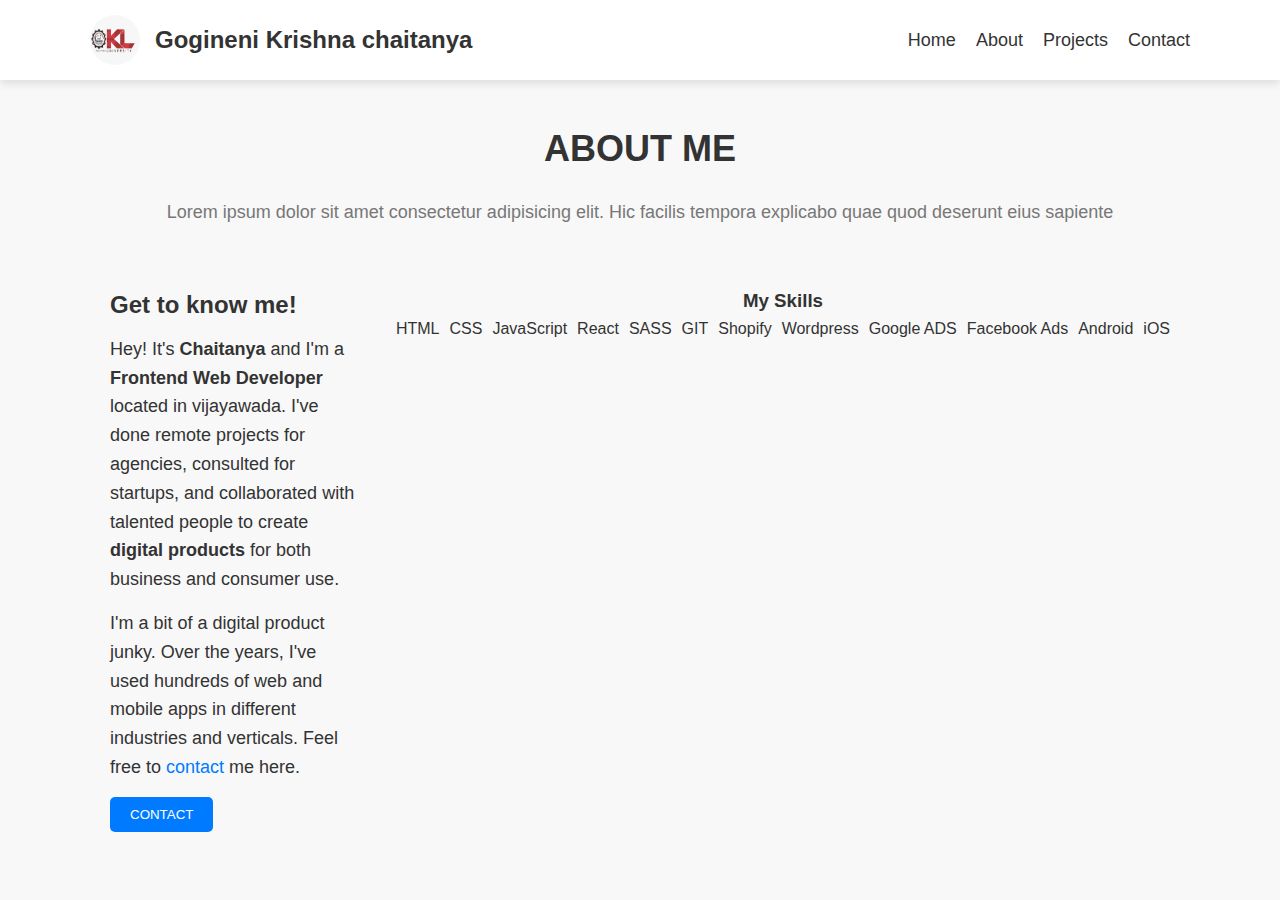
<file: Day-7/index.html>
<!DOCTYPE html>
<html lang="en">
<head>
    <meta charset="UTF-8">
    <meta name="viewport" content="width=device-width, initial-scale=1.0">
    <title>About Me</title>
    <link rel="stylesheet" href="styles.css">
</head>
<body>
    <!-- Navbar -->
    <nav class="navbar">
        <div class="nav-content">
            <div class="nav-left">
                <img src="logo1.png" alt="Profile Picture" class="nav-profile-img">
                <h1 class="logo">Gogineni Krishna chaitanya</h1>
            </div>
            <div class="nav-right">
                <ul class="nav-links">
                    <li><a href="#">Home</a></li>
                    <li><a href="#">About</a></li>
                    <li><a href="#">Projects</a></li>
                    <li><a href="#">Contact</a></li>
                </ul>
            </div>
        </div>
    </nav>

    <!-- About Me Section -->
    <section class="about-me">
        <h2>ABOUT ME</h2>
        <p class="intro-text">Lorem ipsum dolor sit amet consectetur adipisicing elit. Hic facilis tempora explicabo quae quod deserunt eius sapiente</p>
        
        <div class="content">
            <div class="description">
                <h3>Get to know me!</h3>
                <p>
                    Hey! It's <strong>Chaitanya</strong> and I'm a <strong>Frontend Web Developer</strong> located in vijayawada. I've done remote projects for agencies, consulted for startups, and collaborated with talented people to create <strong>digital products</strong> for both business and consumer use.
                </p>
                <p>
                    I'm a bit of a digital product junky. Over the years, I've used hundreds of web and mobile apps in different industries and verticals. Feel free to <a href="#">contact</a> me here.
                </p>
                <button class="contact-btn">CONTACT</button>
            </div>

            <div class="skills">
                <h3>My Skills</h3>
                <div class="skills-list">
                    <span>HTML</span>
                    <span>CSS</span>
                    <span>JavaScript</span>
                    <span>React</span>
                    <span>SASS</span>
                    <span>GIT</span>
                    <span>Shopify</span>
                    <span>Wordpress</span>
                    <span>Google ADS</span>
                    <span>Facebook Ads</span>
                    <span>Android</span>
                    <span>iOS</span>
                </div>
            </div>
        </div>
    </section>
</body>
</html>
</file>
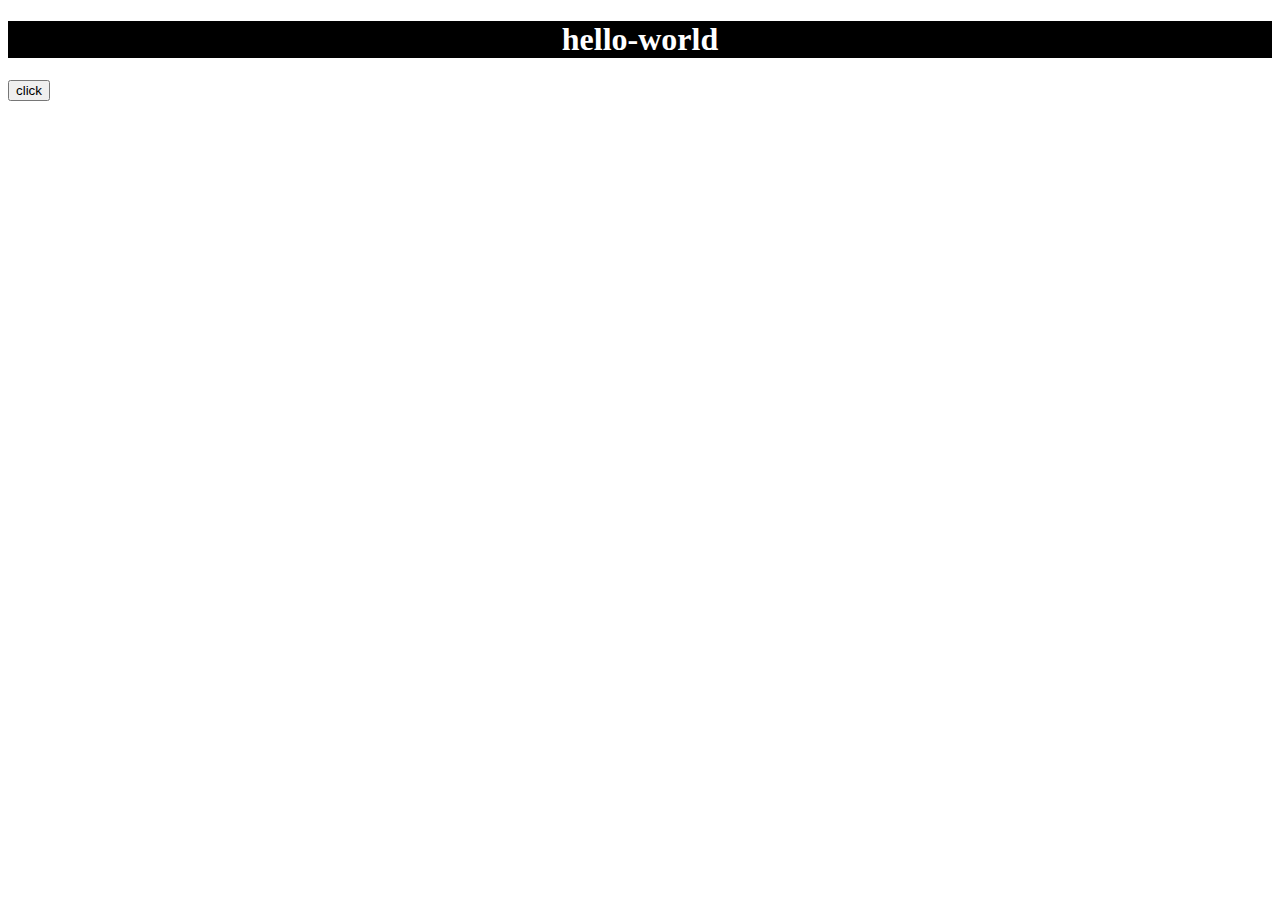
<file: Day-8/index.html>
<!DOCTYPE html>
<html lang="en">
<head>
    <meta charset="UTF-8">
    <meta name="viewport" content="width=device-width, initial-scale=1.0">
    <title>Document</title>
    <link rel="stylesheet" href="./styles.css">
</head>
<body>
  <h1>hello-world</h1>
  <button>click</button>
  <script async src="./app.js"></script>
</body>
</html>
</file>
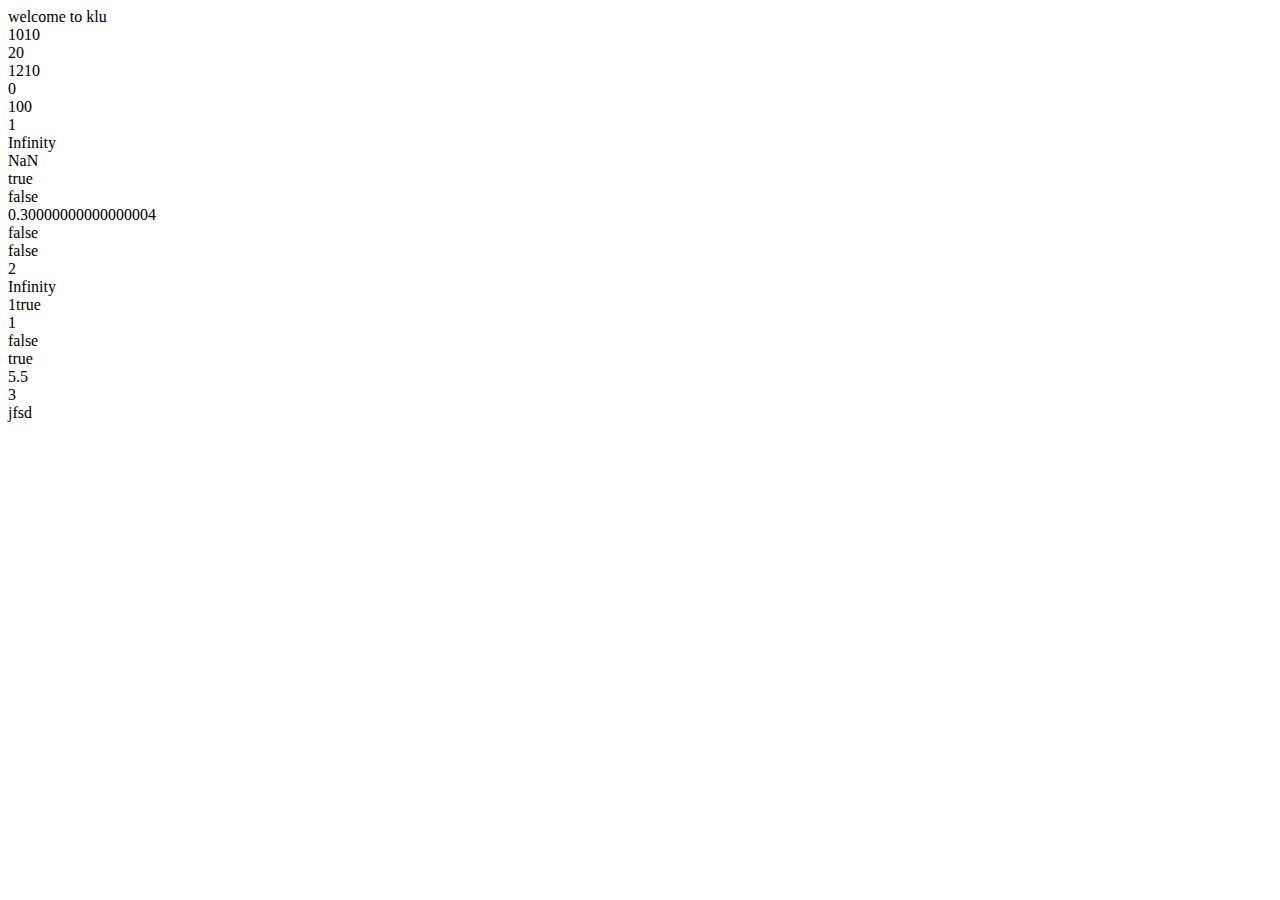
<file: Day-9/demo.html>
<!DOCTYPE html>
<html>
    <head>
        <title>JS BASCIS</title>
    </head>
    <body>
        <script>
            //to display on webpage
            document.write("welcome to klu","<br>");
            //to display of output device
            console.log("hello");

            // to display data in form of table
            console.table([10,20,30,40]);

            document.write(10+"10","<br>")
            // to convert string to number
            document.write(10+ +"10","<br>");
            document.write("1"+"2"+"10","<br>")
            
            // -, /,*,% converts string to number 
            //conversion as typecoersion

            document.write(10-"10","<br>");

            document.write(10*"10", "<br>");
            document.write(10/"10","<br>");

            document.write(10/"0","<br>"); //infinity
            document.write(10/"A","<br>"); //NAN



            //=(assignment)
            //== comparision ignores datatype
            //===(strict comparision) both values and type

            document.write(10 == "10" , "<br>");// will compare only values
            document.write(10 === "10" , "<br>"); 



           

            document.write(0.1 +0.2 , "<br>");
            document.write(0.1 +0.2  == 0.3 , "<br>");
            document.write(0.1 +0.2  === 0.3 , "<br>");



            //true--1
            //false--0
            document.write(true+1 , "<br>");//2
            document.write(true/false , "<br>");//infinity
            document.write(1+"true" , "<br>");//1true
            document.write(true+1 - "1", "<br>");//1

            
            
            document.write(3>2>1,"<br>"); //false
            document.write(1<2<3,"<br>"); //true
            //bodmas
            //b-bracker
            //o-of
            //d-division
            //m-multiplication
            //a-addition
            //s-subtration
            document.write(10+5 / 10-5 , "<br>"); //
            document.write((10+5) / (10-5) , "<br>"); //3



            //ternary operator
            //condition ? block1 : block2

            9>8>7 ? document.write("jfs") : document.write("jfsd");


            
        </script>
    </body>
</html>
</file>
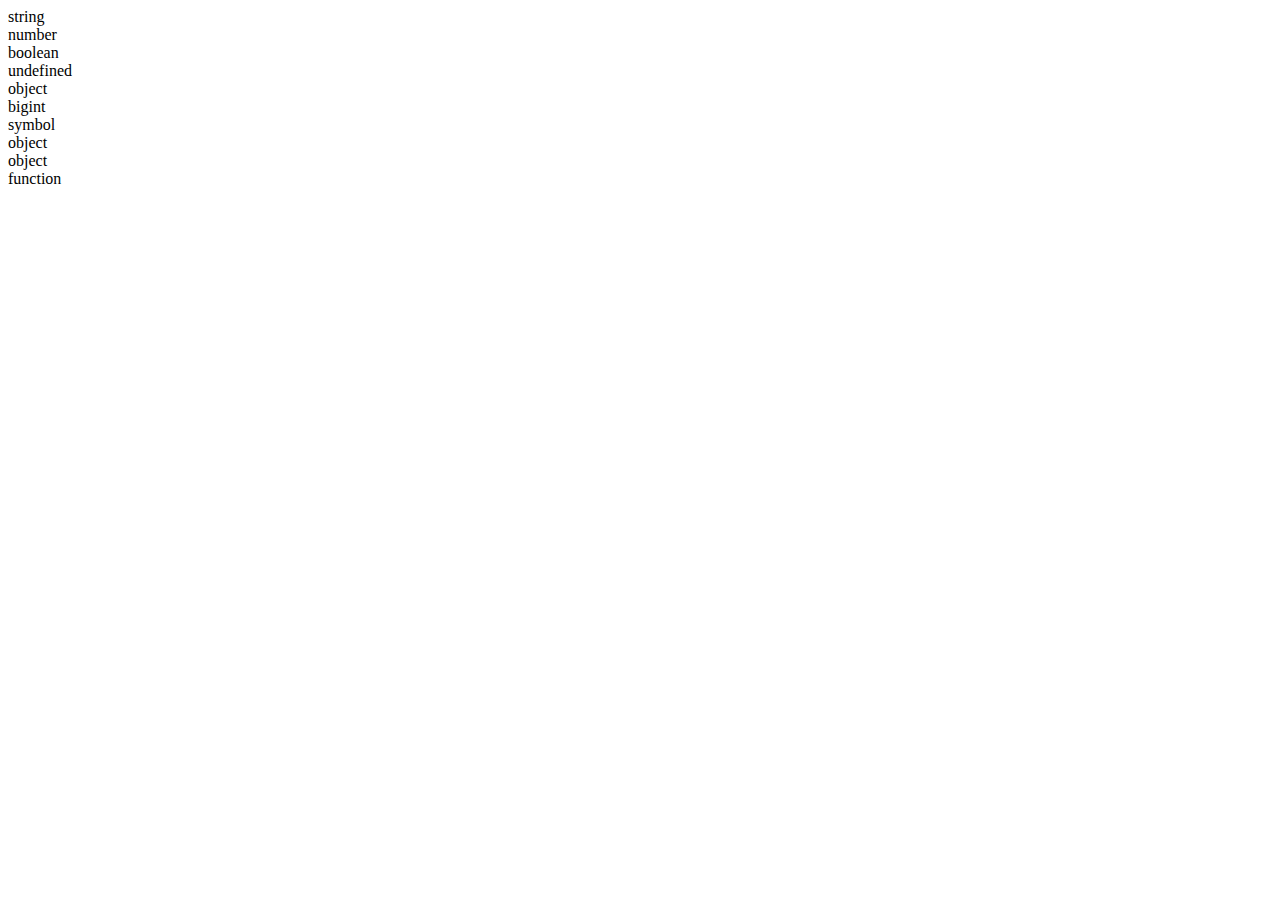
<file: Day-9/variables.html>
<!DOCTYPE html>
<html>
    <head>
        <title>JS BASCIS</title>
    </head>
    <body>
        <script>
            //var x=100;
            //document.write(x);


            // as per developer point of view multiple declaraions should not be done
            //var x=100;
            //var x=200;
            //document.write(x);

           // let x=100;
            //let x=200;
            //document.write(x);// error x is already declared

            //global variable
           // let x=100;
           // document.write(x);
            {
                //local variable
               // let x=200;
               // document.write(x);
            }
            //document.write(x);//100



            //document.write(x);
            //let x="klu";

           // function klu(){
             //   var x=100;
             //   document.write(x);
              //  {
              //      let y=200;
              //  }
               // document.write(x);
               // document.write(y);

           // }

           // klu();

           //let msg= `FSD with devops`;
           //let wish=`welcome to ${msg}`;
           // document.write(wish.substr(0,15));

           // let x=[base64];
            //document.write(x);

           // let x= symbol("klu");
           // document.write(x);


          // var x;
          // document.write(x,"<br>");//undefined
           //document.write(x+10,"<br>");


           //null represents empty or blank values
           //while performing any arthmetic operation null value sconverts to zero
          // var x = null;
           //document.write(x,"<br>");
           //document.write(x+10,"<br>");

           //typeof
           document.write(typeof "klu","<br>");
           document.write(typeof 100,"<br>");
           document.write(typeof true,"<br>");
           document.write(typeof undefined,"<br>");
           document.write(typeof null,"<br>");
           document.write(typeof 100n,"<br>");
           document.write(typeof Symbol(100),"<br>");
           document.write(typeof [],"<br>");
           document.write(typeof {},"<br>");//json object 
           document.write(typeof function klu(){},"<br>");


        </script>
    </body>
</html>
</file>
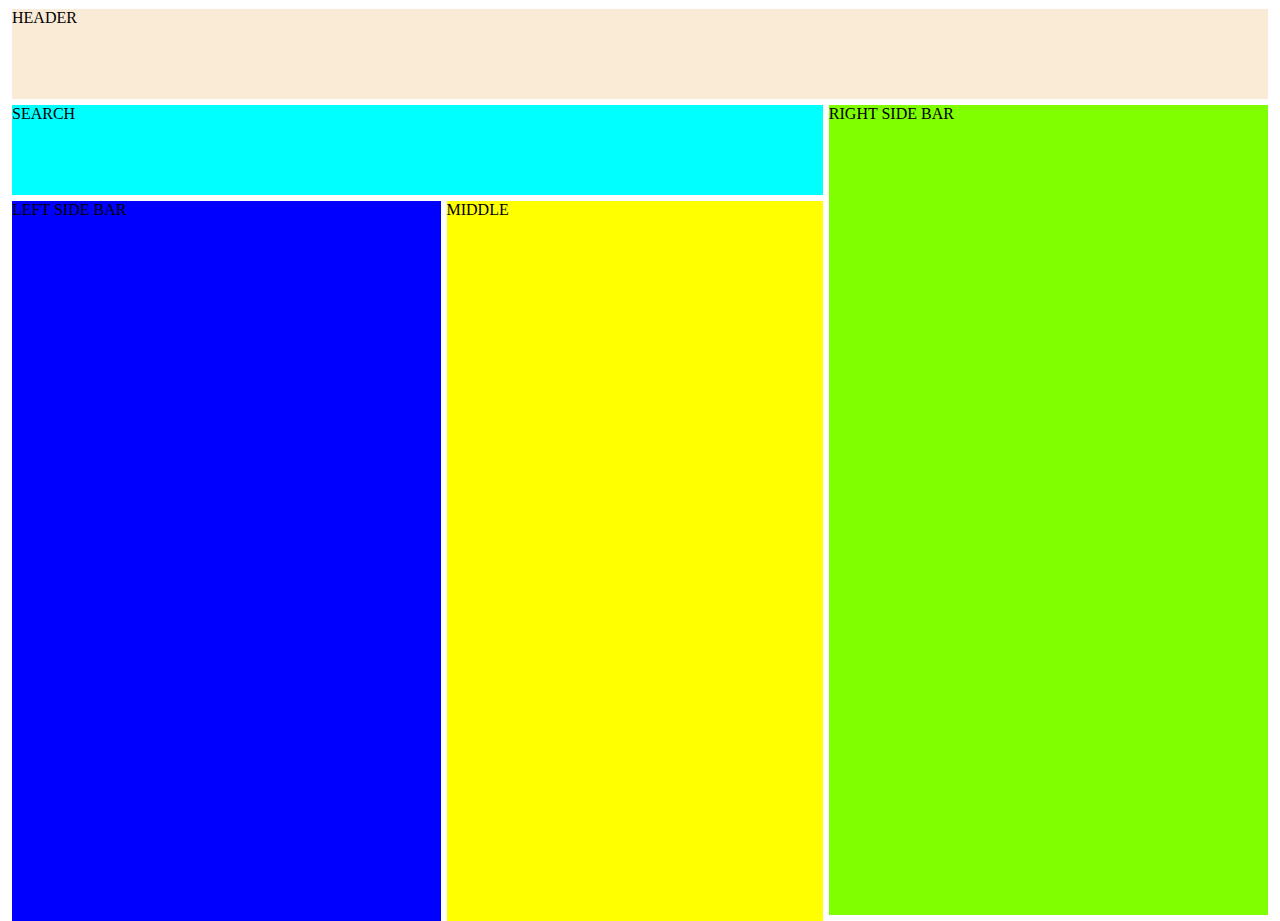
<file: assignamnets/GRID TEMPLATE/grid1.html>
<!DOCTYPE html>
<html lang="en">
<head>
    <meta charset="UTF-8">
    <meta name="viewport" content="width=device-width, initial-scale=1.0">
    <title>Document</title>

    <style>
        *{
            padding: 0px;
            margin: 3px;
        }
        .container{
            height: 100vh;
            display: grid;
            grid-column: 33% 33% 34%;
            grid-row: 10% 10% 80%;
        }
        .common{

        }
        .header{
            height: 10vh;
            grid-row: 1/2;
            grid-column: 1/4;
            background-color: antiquewhite;
        }
        .search{
            height: 10vh;
            grid-row: 2/3;
            grid-column: 1/3;
            background-color: aqua;
        }
        .left_side_bar{
            height: 80vh;
            grid-row: 3/4;
            grid-column: 1/2;
            background-color: blue;
        }
        .middle{
            height: 80vh;
            grid-row: 3/4;
            grid-column: 2/3;
            background-color: yellow;
        }
        .right_side_bar{
            height: 90vh;
            grid-row: 2/4;
            grid-column: 3/4;
            background-color: chartreuse;
        }
    </style>

</head>
<body>
    <div class="container">
        <div class="common header">HEADER</div>
        <div class="common search">SEARCH</div>
        <div class="common left_side_bar">LEFT SIDE BAR</div>
        <div class="common middle">MIDDLE</div>
        <div class="common right_side_bar">RIGHT SIDE BAR</div>
    </div>
</body>
</html>
</file>
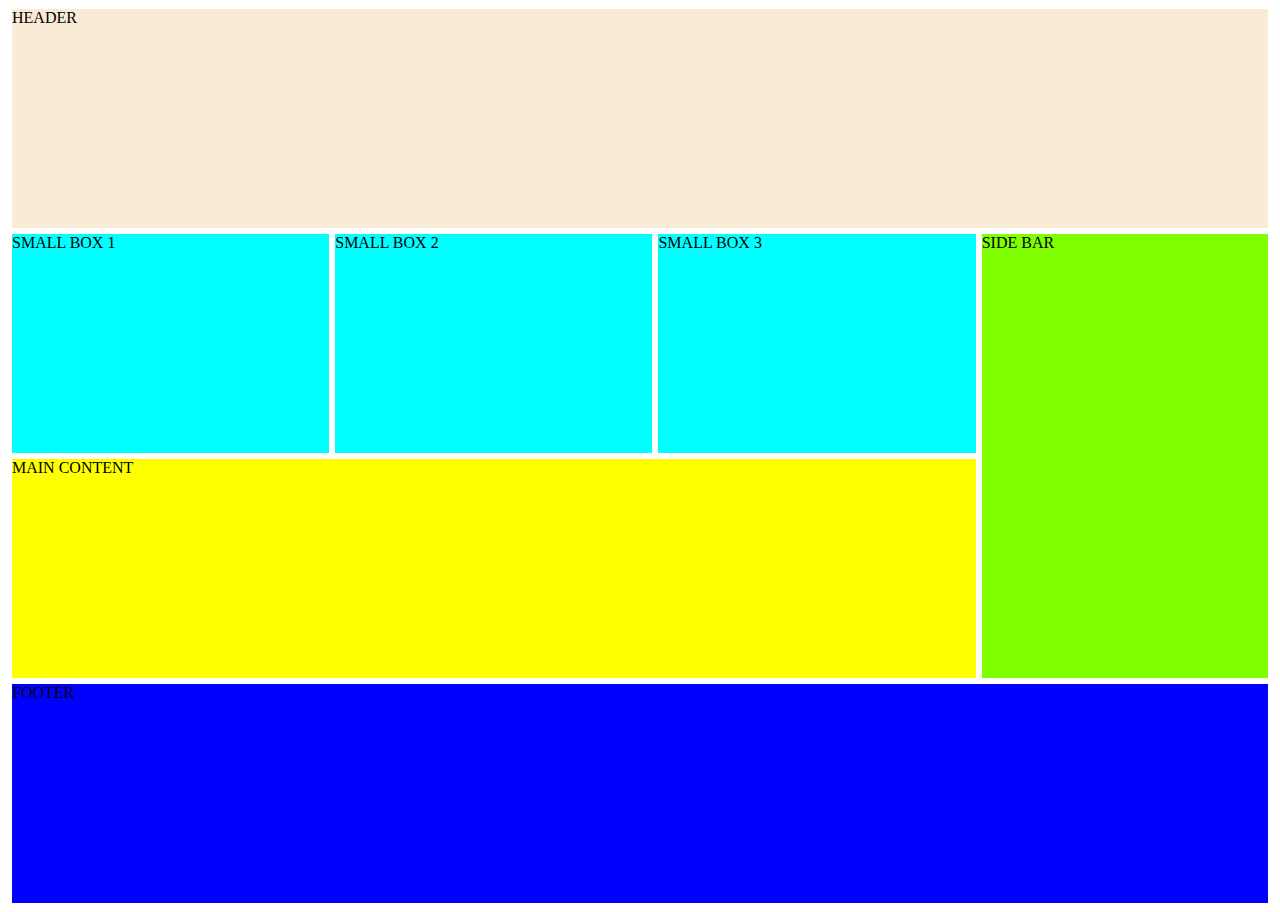
<file: assignamnets/GRID TEMPLATE/grid2.html>
<!DOCTYPE html>
<html lang="en">
<head>
    <meta charset="UTF-8">
    <meta name="viewport" content="width=device-width, initial-scale=1.0">
    <title>Grid 2</title>

    <style>
        *{
            padding: 0px;
            margin: 3px;
        }
        .container{
            height: 100vh;
            display: grid;
            grid-column: 25% 25% 25% 25%;
            grid-row: 25% 25% 25% 25%;
        }
        .common{

        }
        .header{
            grid-row: 1/2;
            grid-column: 1/5;
            background-color: antiquewhite;
        }
        .sm1{
            grid-row: 2/3;
            grid-column: 1/2;
            background-color: aqua;
        }
        .sm2{
            grid-row: 2/3;
            grid-column: 2/3;
            background-color: aqua;
        }
        .sm3{
            grid-row: 2/3;
            grid-column: 3/4;
            background-color: aqua;
        }
        .side_bar{
            grid-row: 2/4;
            grid-column: 4/5;
            background-color: chartreuse;
        }
        .main{
            grid-row: 3/4;
            grid-column: 1/4;
            background-color: yellow;
        }
        .footer{
            grid-row: 4/5;
            grid-column: 1/5;
            background-color: blue;
        }
       
    </style>

</head>
<body>
    <div class="container">
        <div class="common header">HEADER</div>
        <div class="common sm1">SMALL BOX 1</div>
        <div class="common sm2">SMALL BOX 2</div>
        <div class="common sm3">SMALL BOX 3</div>
        <div class="common side_bar">SIDE BAR</div>
        <div class="common main">MAIN CONTENT</div>
        <div class="common footer">FOOTER</div>
        
    </div>
</body>
</html>
</file>
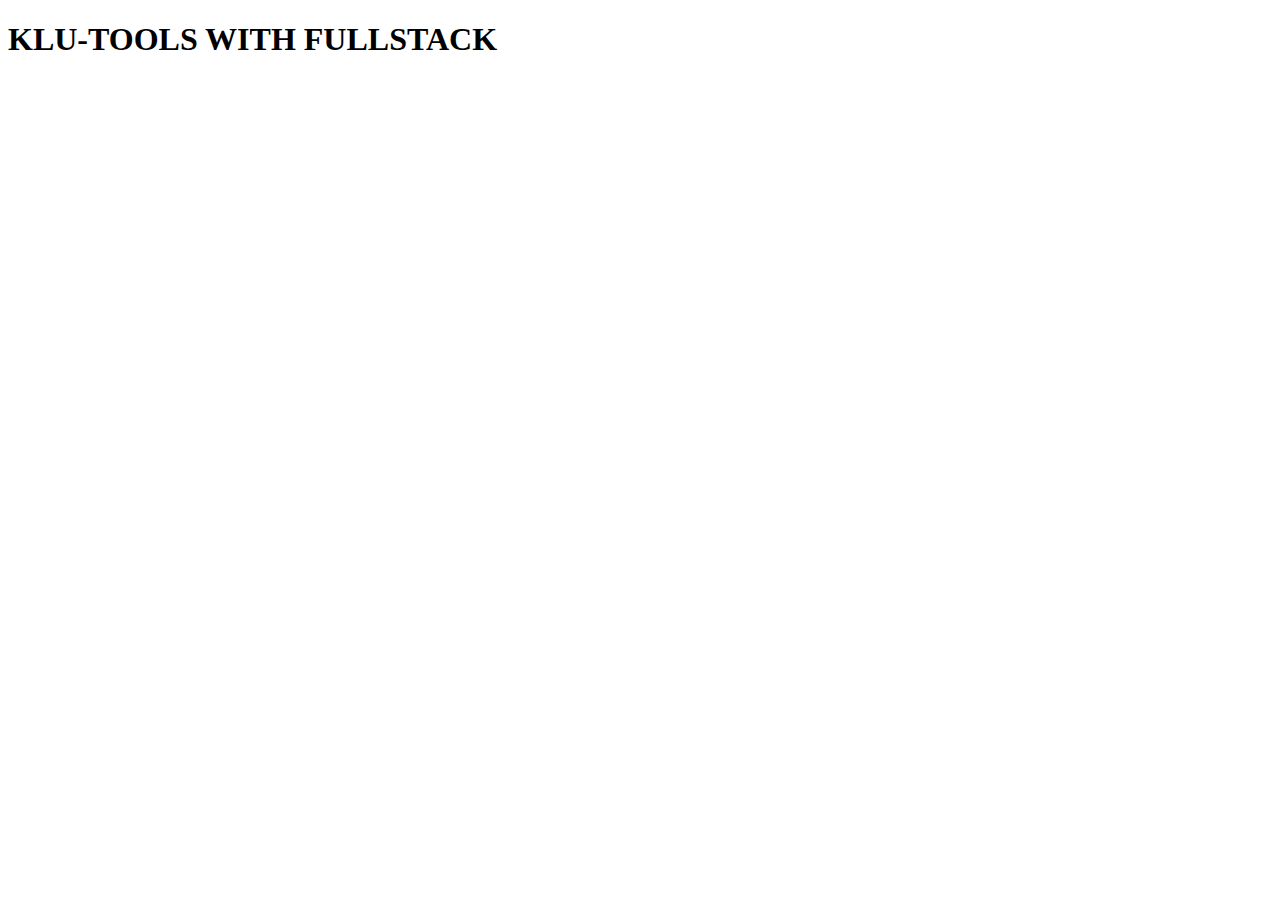
<file: Day-1/HTML/demo.html>
<!DOCTYPE html>
<html lang="en">
<head>
    <meta charset="UTF-8">
    <meta name="viewport" content="width=device-width, initial-scale=1.0">
    <title>Document</title>
</head>
<body>
    <h1>KLU-TOOLS WITH FULLSTACK</h1>
</body>
</html>
</file>
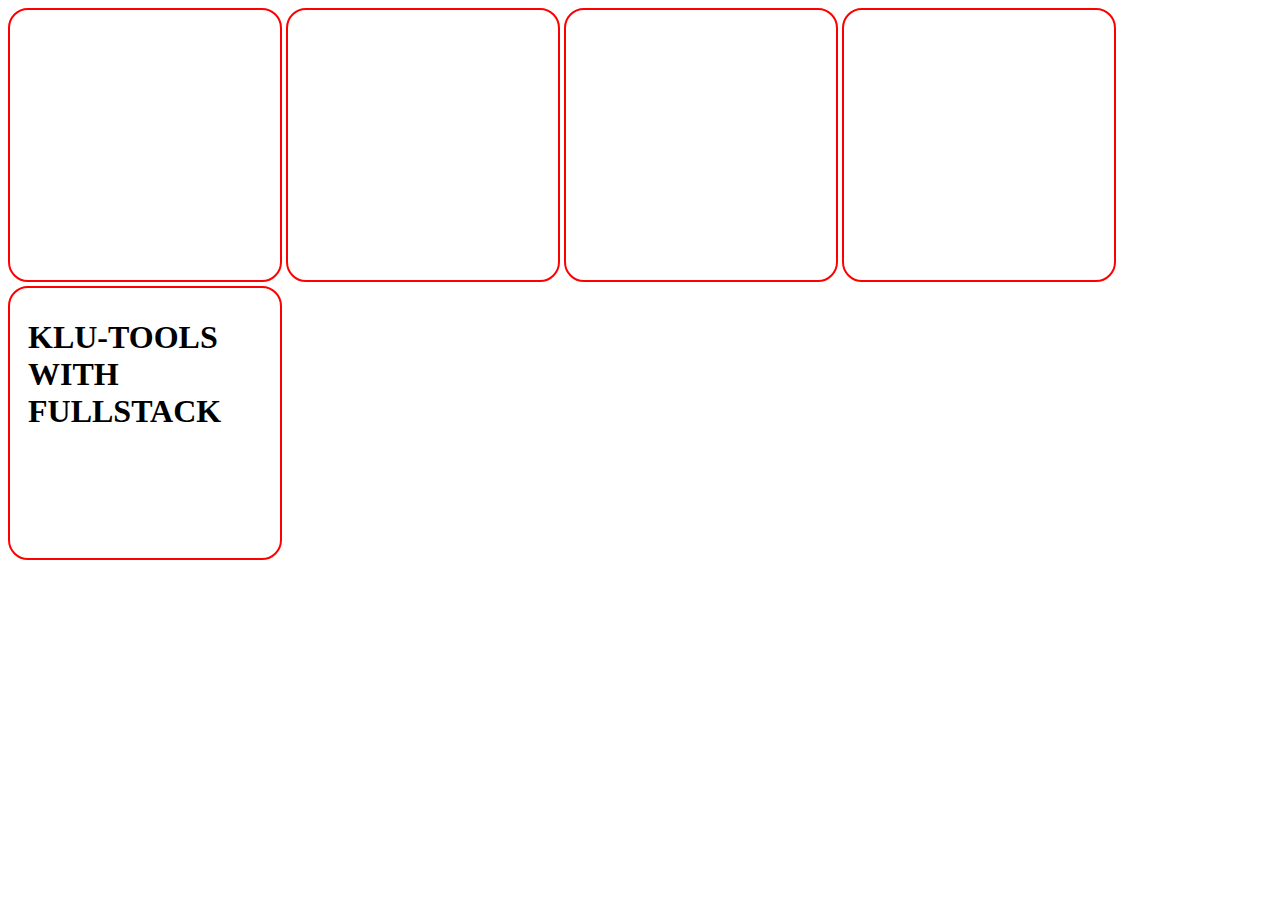
<file: Day-1/HTML/iframe.html>
<!DOCTYPE html>
<html>
    <head>
        <title>iframe</title>
        <style>
            iframe{
                width: 250px;
                height: 250px;
                border: 2px solid red;
                padding: 10px;
                border-radius: 20px;
            }   
        </style>
    </head>
    <body>
        <iframe src="https://www.google.com/maps/embed?pb=!1m18!1m12!1m3!1d3826.664599550256!2d80.62035802436384!3d16.441851934292917!2m3!1f0!2f0!3f0!3m2!1i1024!2i768!4f13.1!3m3!1m2!1s0x3a35f0a2a073957d%3A0xe79d66babc83e470!2sK%20L%20UNIVERSITY%2C%20Vaddeswaram%2C%20Andhra%20Pradesh%20522303!5e0!3m2!1sen!2sin!4v1727599193889!5m2!1sen!2sin"  allowfullscreen="" loading="lazy" referrerpolicy="no-referrer-when-downgrade"></iframe>


        <iframe src="https://www.youtube.com/embed/zoWe75Qc0V0?si=9XfjHBV8wRvgcQmu" title="YouTube video player" frameborder="0" allow="accelerometer; autoplay; clipboard-write; encrypted-media; gyroscope; picture-in-picture; web-share" referrerpolicy="strict-origin-when-cross-origin" allowfullscreen></iframe>

        <iframe src="ArraysManipulations .pdf"></iframe>

        <iframe src="https://en.wikipedia.org/wiki/React_(JavaScript_library)"></iframe>


        <iframe src="demo.html"></iframe>
    </body>
</html>
</file>
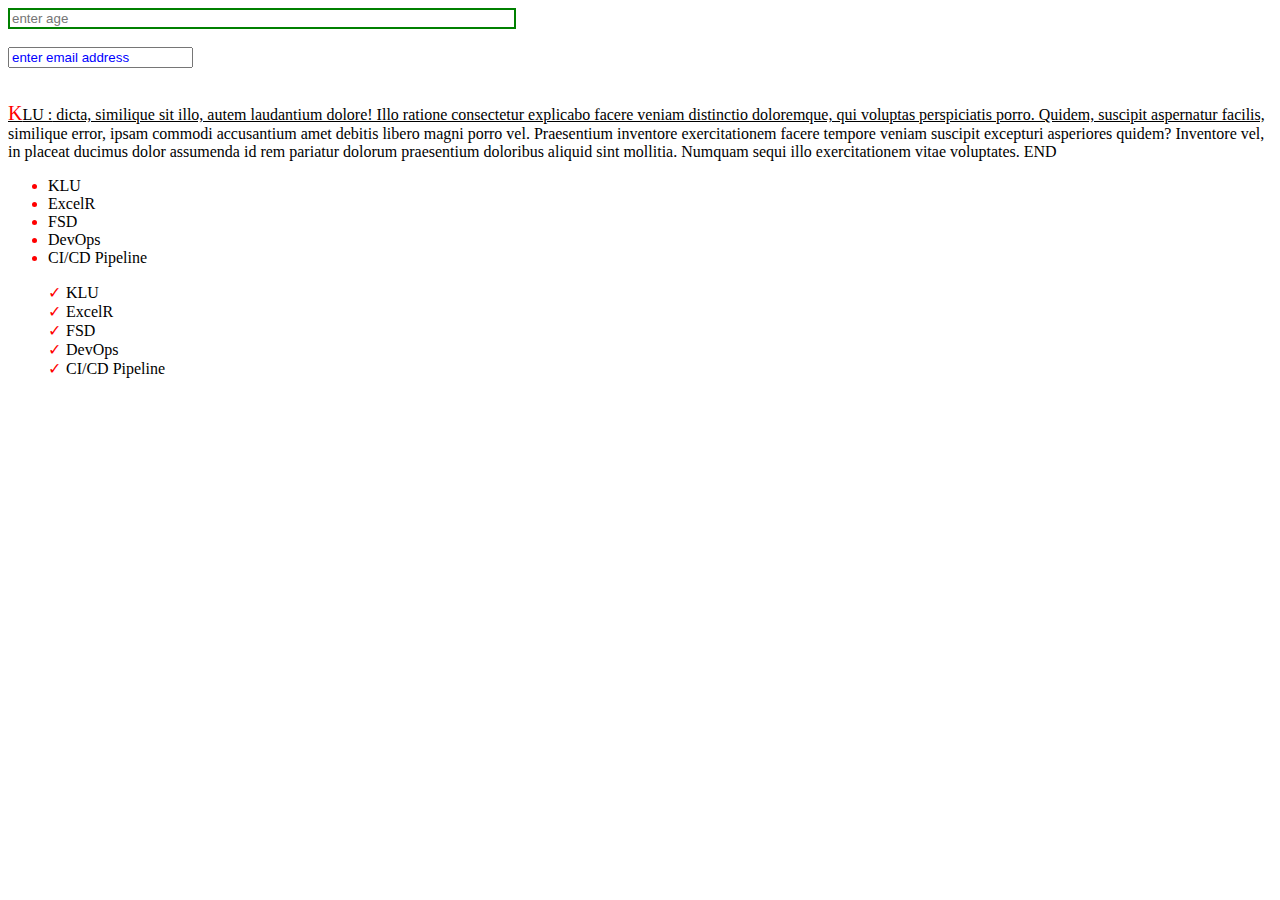
<file: Day-1/HTML/pseudo.html>
<!DOCTYPE html>
<html lang="en">
<head>
    <title>pseudo classes & pseudo elements</title>
    <style>
        input[type="number"]:out-of-range{
            border: 2px solid red;
        }
        input[type="number"]:in-range{
            border: 2px solid green;
        }
        input[type="email"]:invalid{
            border: 2px solid red;
        }
        input[type="email"]::placeholder{
            color: blue;
        }
        p::first-line{
            text-decoration: underline;
        }
        p::first-letter{
            font-size: 20px;
            color: red;
        }
        p::before{
            content: "KLU :";
        }
        p::after{
            content: "END";
        }
        p::selection{
            background-color: gray;
            color: white;
        }
        li::marker{
            color: red;
        }
        
        
        .c1{
            list-style-type: none;
        }
        .c1 li::before{
            content: "\2713";
            color: red;
            margin-right: 5px;
        }
    </style>
</head>
<body>
    <input type="number" placeholder="enter age" min=0 max=18 style="width: 500px;">
    <br><br>
    <input type="email" placeholder="enter email address">
    <br><br>
    <p>
        dicta, similique sit illo, autem laudantium dolore! Illo ratione consectetur explicabo facere veniam distinctio doloremque, qui voluptas perspiciatis porro. Quidem, suscipit aspernatur facilis, similique error, ipsam commodi accusantium amet debitis libero magni porro vel. Praesentium inventore exercitationem facere tempore veniam suscipit excepturi asperiores quidem? Inventore vel, in placeat ducimus dolor assumenda id rem pariatur dolorum praesentium doloribus aliquid sint mollitia. Numquam sequi illo exercitationem vitae voluptates.
    </p>
    <ul>
        <li>KLU</li>
        <li>ExcelR</li>
        <li>FSD</li>
        <li>DevOps</li>
        <li>CI/CD Pipeline</li>
    </ul>
    <ul class="c1">
        <li>KLU</li>
        <li>ExcelR</li>
        <li>FSD</li>
        <li>DevOps</li>
        <li>CI/CD Pipeline</li>
    </ul>
</body>
</html>
</file>
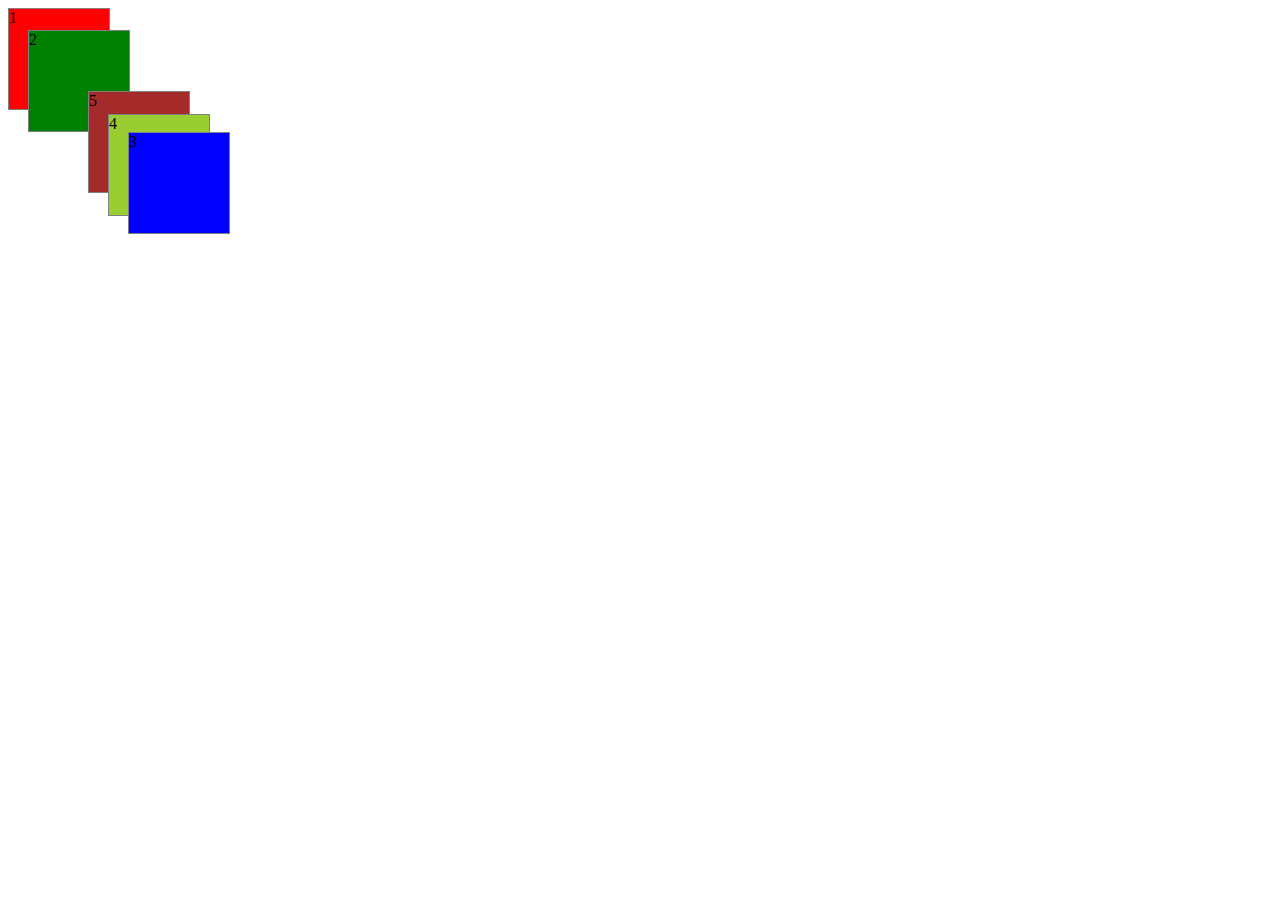
<file: Day-1/HTML/relative.html>
<!DOCTYPE html>
<html lang="en">
<head>
    <title>Relative Position</title>
    <style>
        .common{
            width: 100px;
            height: 100px;
            border: 1px solid gray;
        }
        .c1{
            background-color: red;
        }
        .c2{
            position: relative;
            left: 20px;
            bottom: 80px;
            background-color: green;
        }
        .c3{
            position: relative;
            left: 120px;
            bottom: 80px;
            background-color: blue;
            z-index: 10;
        }
        .c4{
            position: relative;
            left: 100px;
            bottom: 200px;
            background-color: yellowgreen;
            z-index: 9;
        }
        .c5{
            position: relative;
            left: 80px;
            bottom: 325px;
            background-color: brown;
        }
    </style>
</head>
<body>
    <div class="common c1">1</div>
    <div class="common c2">2</div>
    <div class="common c3">3</div>
    <div class="common c4">4</div>
    <div class="common c5">5</div>
</body>
</html>
</file>
<file: Day-7/styles.css>
* {
    margin: 0;
    padding: 0;
    box-sizing: border-box;
}

body {
    font-family: Arial, sans-serif;
    background-color: #f8f8f8;
    color: #333;
    line-height: 1.6;
}

/* Navbar Styling */
.navbar {
    background-color: #fff;
    padding: 15px;
    box-shadow: 0 4px 8px rgba(0,0,0,0.1);
    position: sticky;
    top: 0;
    width: 100%;
    z-index: 100;
}

.nav-content {
    display: flex;
    justify-content: space-between;
    align-items: center;
    max-width: 1100px;
    margin: 0 auto;
}

.nav-left {
    display: flex;
    align-items: center;
}

.nav-profile-img {
    border-radius: 50%;
    width: 50px;
    height: 50px;
    margin-right: 15px;
}
.skills-list {
    display: flex;
    flex-wrap: wrap;
    justify-content: center;
    gap: 10px; /* Adjust the gap as needed */
  }
  
  .skill {
    background-color: #fff; /* White background for skills */
    padding: 10px;
    border-radius: 5px;
    text-align: center;
    color: #333; /* Dark gray text */
  }
  footer {
    text-align: center;
    padding: 20px;
    background-color: #333; /* Dark gray footer */
    color: #fff; /* White text */
  }
  
  button {
    background-color: #007bff; /* Blue button */
    color: #fff; /* White text */
    border: none;
    padding: 10px 20px;
    border-radius: 5px;
    cursor: pointer;
  }

.logo {
    font-size: 24px;
    font-weight: bold;
}

.nav-right ul {
    list-style: none;
    display: flex;
    gap: 20px;
}

.nav-right a {
    text-decoration: none;
    color: #333;
    font-size: 18px;
    transition: color 0.3s ease;
}

.nav-right a:hover {
    color: #007BFF;
}

/* About Me Section */
.about-me {
    text-align: center;
    padding: 40px 20px;
}

.about-me h2 {
    font-size: 36px;
    margin-bottom: 20px;
}

.intro-text {
    font-size: 18px;
    color: #777;
    margin-bottom: 40px;
}

.content {
    display: flex;
    justify-content: space-between;
    align-items: flex-start;
    max-width: 1100px;
    margin: 0 auto;
    padding: 20px;
}

.description {
    flex: 1;
    margin-right: 40px;
    text-align: left;
}

.description h3 {
    font-size: 24px;
    margin-bottom: 10px;
}

.description p {
    font-size: 18px;
    margin-bottom: 15px;
}

.description a {
    color: #007BFF;
    text-decoration: none;
}

.description a:hover {
    text-decoration: underline;
}
</file>
<file: Day-8/styles.css>
h1{
    color: white;
    background-color: black;
    text-align: center;
}
</file>
